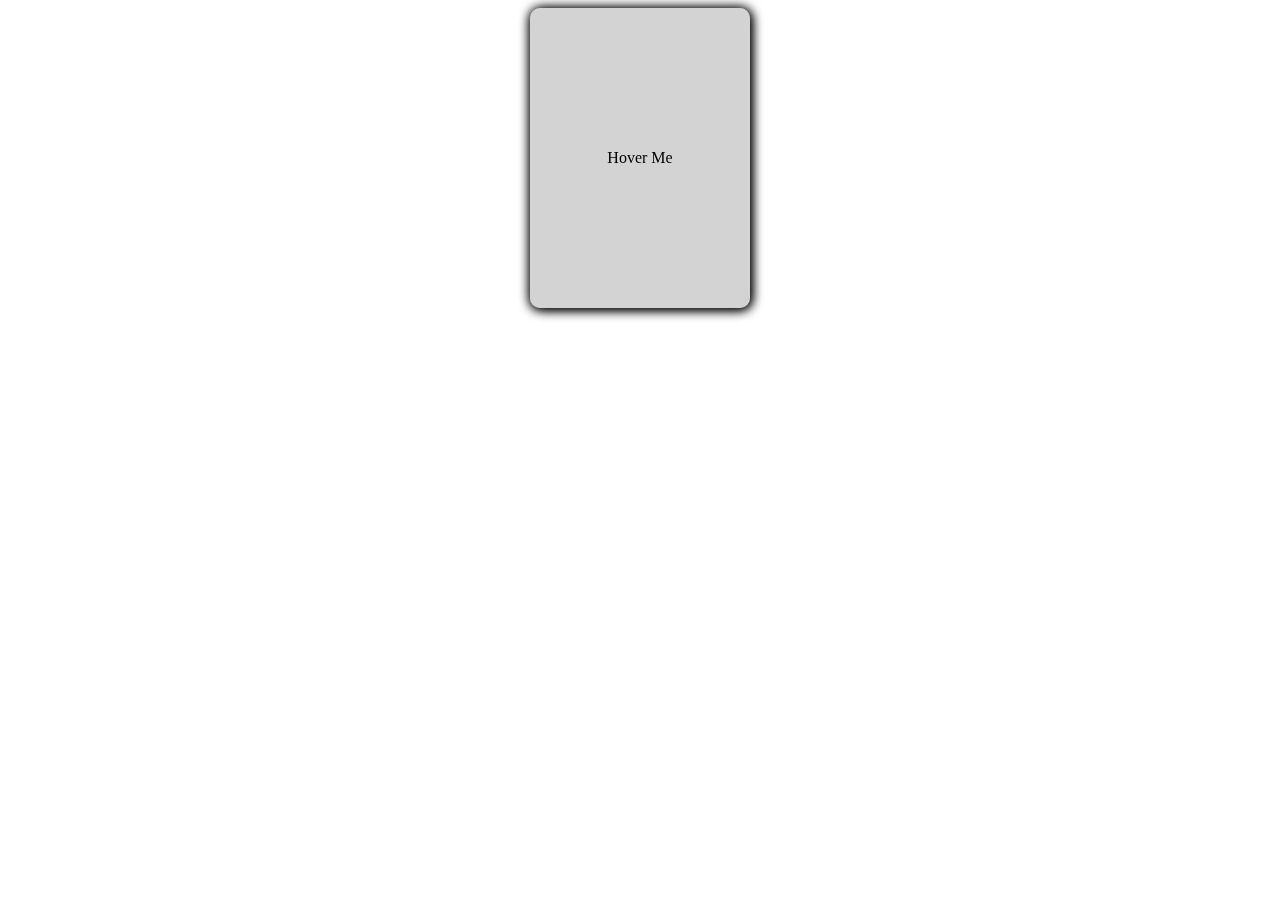
<file: book.html>
<!DOCTYPE html>
<html lang="en">
<head>
    <meta charset="UTF-8">
    <meta http-equiv="X-UA-Compatible" content="IE=edge">
    <meta name="viewport" content="width=device-width, initial-scale=1.0">
    <title>Document</title>
    <link rel="stylesheet" href="book.css">
</head>
<body>
    <div class="bookCenter">
        <div class="book">
            <p>Hello</p>
            <div class="cover">
                <p>Hover Me</p>
            </div>
        </div>
</body>
</html>
</file>
<file: book.css>
.bookCenter{
    display: flex;
    justify-content: center;
    align-items: center;
}

.book{
    position: relative;
    border-radius: 10px;
    width: 220px;
    height: 300px;
    background-color: whitesmoke;
    box-shadow: 1px 1px 12px #000;
    transform-style: preserve-3d;
    perspective: 1000px;
    display: flex;
    align-items: center;
    justify-content: center;
    color: #000;
}
.cover{
    top: 0;
    position: absolute;
    background-color: lightgray;
    width: 100%;
    height: 100%;
    border-radius: 10px;
    cursor: pointer;
    transition: all 0.5s;
    transform-origin: 0;
    box-shadow: 1px 1px 12px #000;
    display: flex;
    align-items: center;
    justify-content: center;
}
.book:hover .cover{
    transition: all 0.5s;
    transform: rotateY(-80deg);
}
</file>
